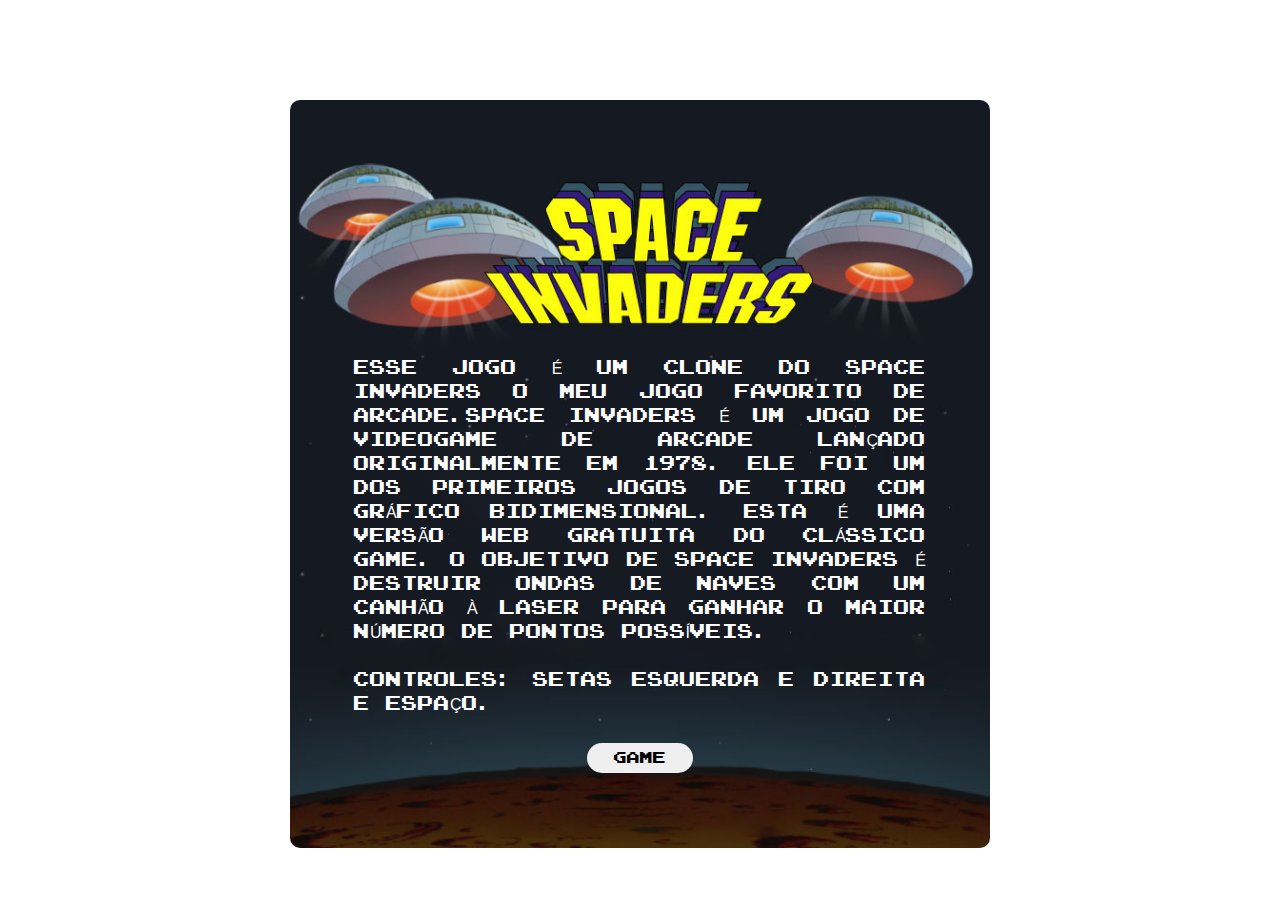
<file: index.html>
<!DOCTYPE html>
<html lang="en">
    <head>
        <meta charset="UTF-8">
        <meta name="viewport" content="width=device-width, initial-scale=1.0">
        <title>Space Invaders</title>
        <link rel="stylesheet" href="./src/css/style.css">
    </head>
    <body>
        <!-- Desenvolvedor: -->
        <!-- Matheus Luiz de Mendonça Cassiano -->
        <section id="game-info">
            <div id="info"></div>
            <img id="background" src="./src/assets/images/background.png" alt="background">
            <div class="content">
                <p>Esse jogo é um clone do <strong>Space Invaders</strong> o meu jogo favorito de <strong>Arcade</strong>.Space Invaders é um jogo de videogame de arcade lançado originalmente em 1978. Ele foi um dos primeiros jogos de tiro com gráfico bidimensional. Esta é uma versão web gratuita do clássico game.
                O objetivo de Space Invaders é destruir ondas de naves com um canhão à laser para ganhar o maior número de pontos possíveis.
                <br>
                <br>
                <strong>Controles:</strong> Setas esquerda e direita e espaço.
            </p>
                <a href="./game.html"><button>Game</button></a>
            </div>
        </section>
    </body>
</html>
</file>
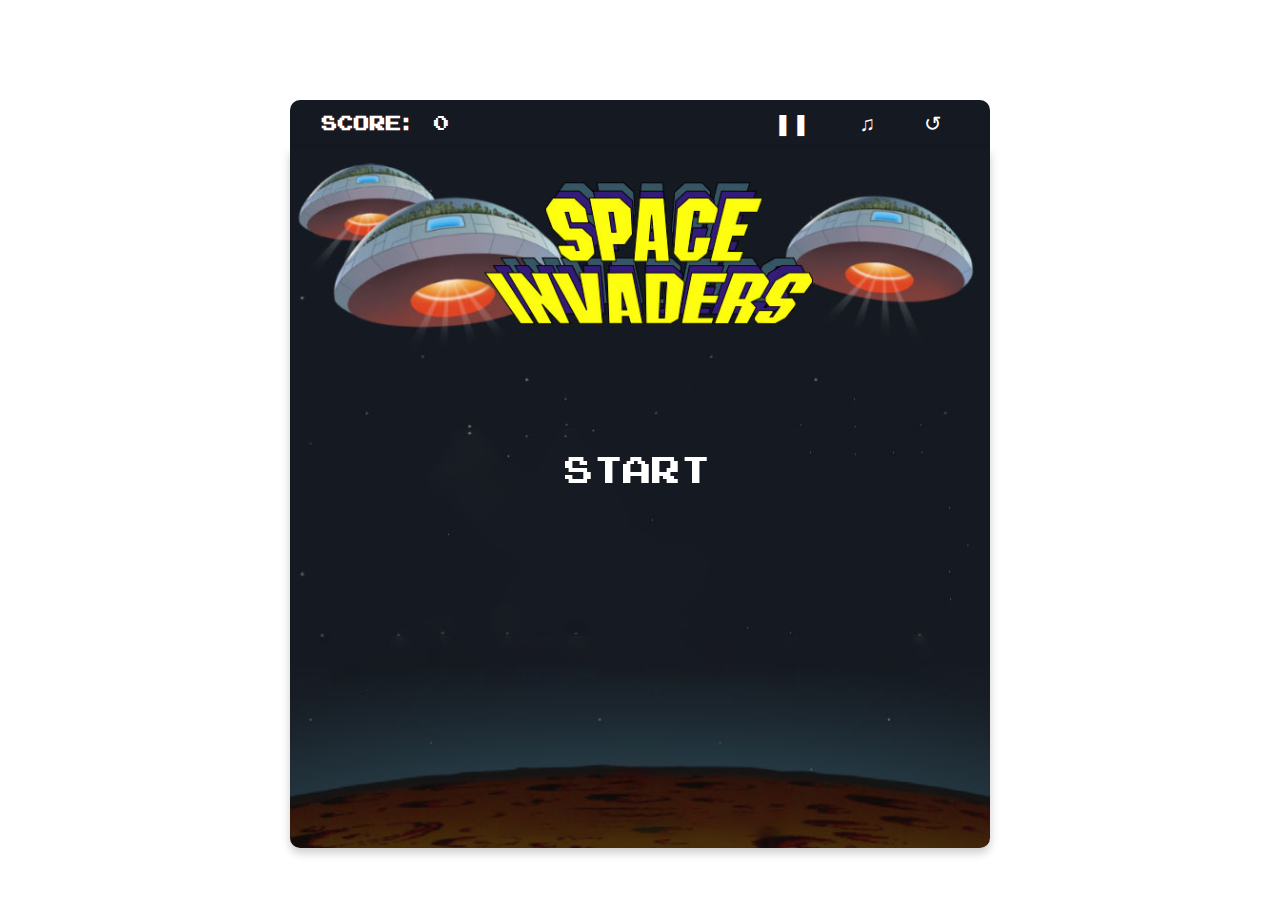
<file: game.html>
<!DOCTYPE html>
<html lang="en">
    <head>
        <meta charset="UTF-8">
        <meta name="viewport" content="width=device-width, initial-scale=1.0">
        <title>Space Invaders</title>
        <link rel="stylesheet" href="./src/css/style.css">
    </head>
    <body>
        <section id="game">
            <div id="info">
                <div>
                    <label>Score: </label>
                    <span id="score"></span>
                </div>
                <div>
                    <button id="pause">❚❚</button>
                    <button id="mute">♫</button>
                    <button id="reload">↺</button>
                </div>
            </div>
            <canvas id="space-invaders">
                <img id="background" src="./src/assets/images/background.png" alt="background">
            </canvas>
        </section>
        <script src="./src/js/script.js"></script>
    </body>
</html>
</file>
<file: src/css/style.css>
@font-face {
    font-family: Arcade;
    src: url('../assets/font/ARCADE_N.TTF');
  }

* {
    margin: 0;
    font-family: Arcade, Helvetica, Arial, sans-serif;
}

body {
    width: 100%;
    height: 100vh;
    display: flex;
    align-items: center;
    justify-content: center;
}

#game-info img {
    width: 100%;
    border-radius: 0 0 10px 10px;
}

#game-info .content {
    width: 100%;
    display: flex;
    flex-direction: column;
    align-items: center;
    position: absolute;
    bottom: 0;
    left: 50%;
    color: white;
    transform: translateX(-50%);
}

#game-info .content p {
    padding: 0 4em;
    font-weight: 100;
    line-height: 1.5em;
    text-align: justify;
    text-transform: uppercase;
}

#game-info .content button {
    padding: .5em 2em;
    margin: 2em 0;
    border: 0;
    border-radius: 2em;
    text-transform: uppercase;
}

#game, #game-info {
    width: 700px;
    height: 700px;
    position: relative;
}

#info {
    max-width: 100%;
    height: 3em;
    padding: 0 2em;
    display: flex;
    align-items: center;
    justify-content: space-between;
    color: white;
    background: #151922;
    border-radius: 10px 10px 0 0;
}

#info label {
    font-weight: bold;
}

#info button {
    border: none;
    margin: 0 .5em;
    color: white;
    font-size: 1.3em;
    background: transparent;
}

#space-invaders {
    width: 100%;
    height: 100%;
    image-rendering: pixelated;
    image-rendering: crisp-edges;
    image-rendering: -moz-crisp-edges;
    border-radius: 0 0 10px 10px;
    box-shadow: 0 5px 10px rgba(0, 0, 0, .2);
}
</file>
